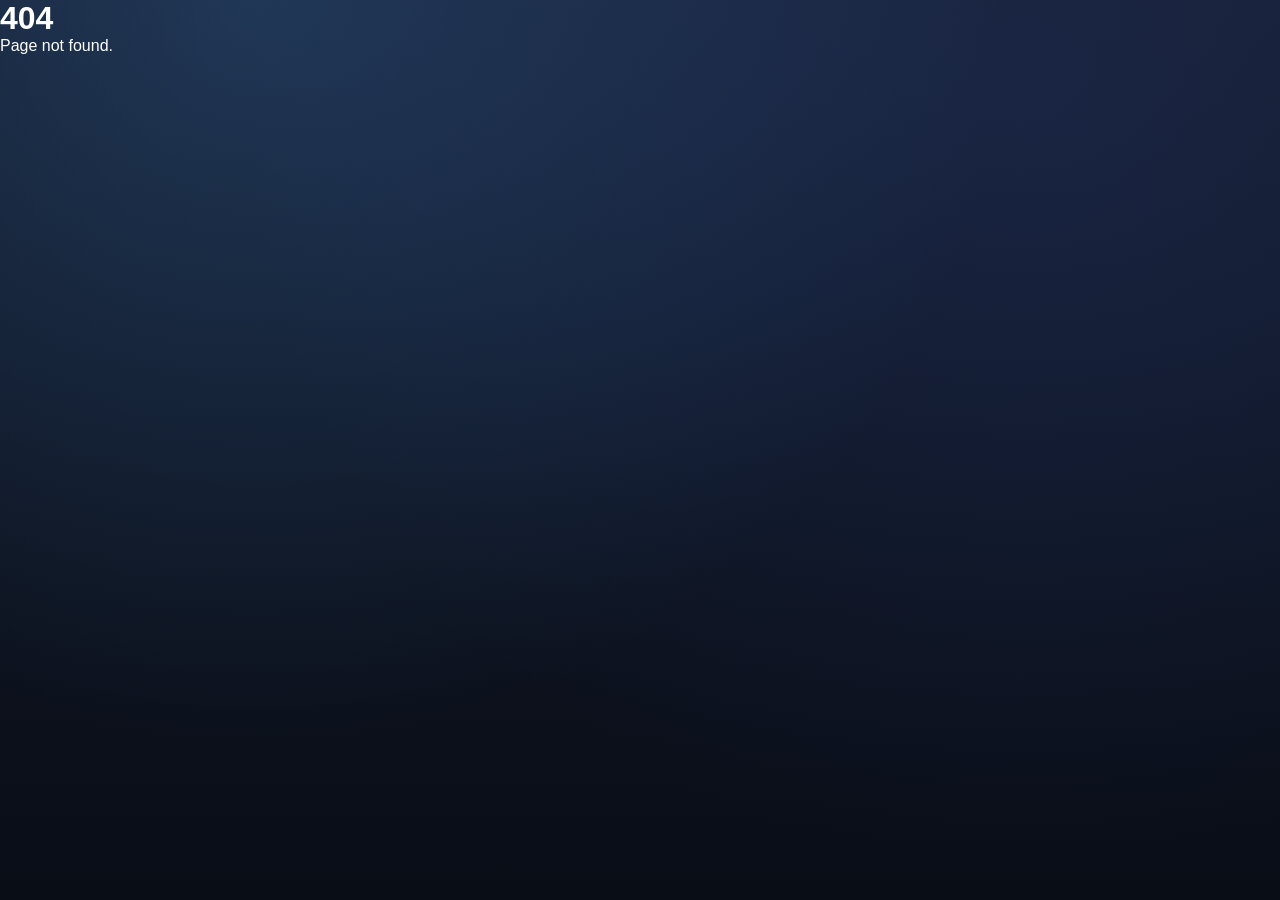
<file: index.html>
<!DOCTYPE html>
<html lang="en">
<head>
    <meta charset="UTF-8">
    <meta name="viewport" content="width=device-width, initial-scale=1.0">

    <title>C's Movies</title>

    <link rel="icon" type="image/png" href="logo.png">
    <link rel="stylesheet" href="css/style.css">
</head>

<body>

    <div id="app"></div>

    <script type="module" src="js/app.js"></script>

</body>
</html>
</file>
<file: css/style.css>
*{
    margin:0;
    padding:0;
    box-sizing:border-box;
    font-family:Arial, Helvetica, sans-serif;
}

body{
    color:white;
    min-height:100vh;

    background:
        radial-gradient(circle at 20% 0%,
            rgba(77,163,255,.20),
            transparent 55%),

        radial-gradient(circle at 80% 10%,
            rgba(60,100,220,.14),
            transparent 60%),

        linear-gradient(
            to bottom,
            #151c2c,
            #111827 35%,
            #090d16 100%
        );

    background-attachment:fixed;
}

/* Header */

.header{

    position:sticky;
    top:0;
    z-index:100;

    display:flex;
    justify-content:space-between;
    align-items:center;

    padding:18px 40px;

    background:rgba(8,12,18,.92);

    backdrop-filter:blur(18px);
    -webkit-backdrop-filter:blur(18px);

    border-bottom:1px solid rgba(255,255,255,.06);

    box-shadow:
        0 8px 24px rgba(0,0,0,.30),
        0 1px 0 rgba(77,163,255,.08);
}

.header-left{

    display:flex;
    align-items:center;
    gap:40px;

}

.logo,
.logo:visited{

    color:white;
    text-decoration:none;

    font-size:28px;
    font-weight:bold;

    transition:.2s;

}

.logo:hover{

    color:#8db9ff;
    transform:scale(1.03);

}

/* Navigation */

.nav{

    display:flex;
    gap:30px;

}

.nav a{

    color:white;
    text-decoration:none;

    font-size:19px;
    font-weight:bold;

    transition:.2s;

}

.nav a:hover{

    color:#8db9ff;
    transform:scale(1.05);

}

.nav a.active{

    color:#8db9ff;

}

/* Search */

.search-box{

    display:flex;
    align-items:center;
    gap:12px;

    width:420px;

    padding:8px 18px;

    border-radius:999px;

    background:#151d2c;

    border:1px solid rgba(255,255,255,.06);

}

.search-box span{

    font-size:20px;
    opacity:.7;

}

.search{

    flex:1;

    background:none;
    border:none;
    outline:none;

    color:white;
    font-size:16px;

}

.search::placeholder{

    color:#7f8aa1;

}

/* Layout */

.container{

    max-width:1400px;

    margin:0 auto;

    padding:30px 40px;

}

/* Cards */

.grid{

    display:grid;

    grid-template-columns:repeat(auto-fill,minmax(280px,1fr));

    gap:24px;

}

.card{
    cursor:pointer;
    transition:.2s;
    border-radius:16px;

    color:white;
    text-decoration:none;
}

.card:hover{
    transform:scale(1.04);
}

.card:hover .thumb{

    box-shadow:
        0 0 0 3px rgba(255,255,255,.9),
        0 10px 30px rgba(255,255,255,.15);

    outline:1px solid rgba(255,255,255,.25);

}

.thumb{

    width:100%;
    aspect-ratio:16/9;

    overflow:hidden;

    border-radius:14px;

    background:#2d2d2d;

    transition:
        box-shadow .25s ease,
        transform .2s ease;

}

.thumb img{

    width:100%;
    height:100%;

    object-fit:cover;

}

.card h3{

    margin-top:12px;
    font-size:18px;

}

.card p{

    margin-top:5px;
    color:#9f9f9f;

}
</file>
